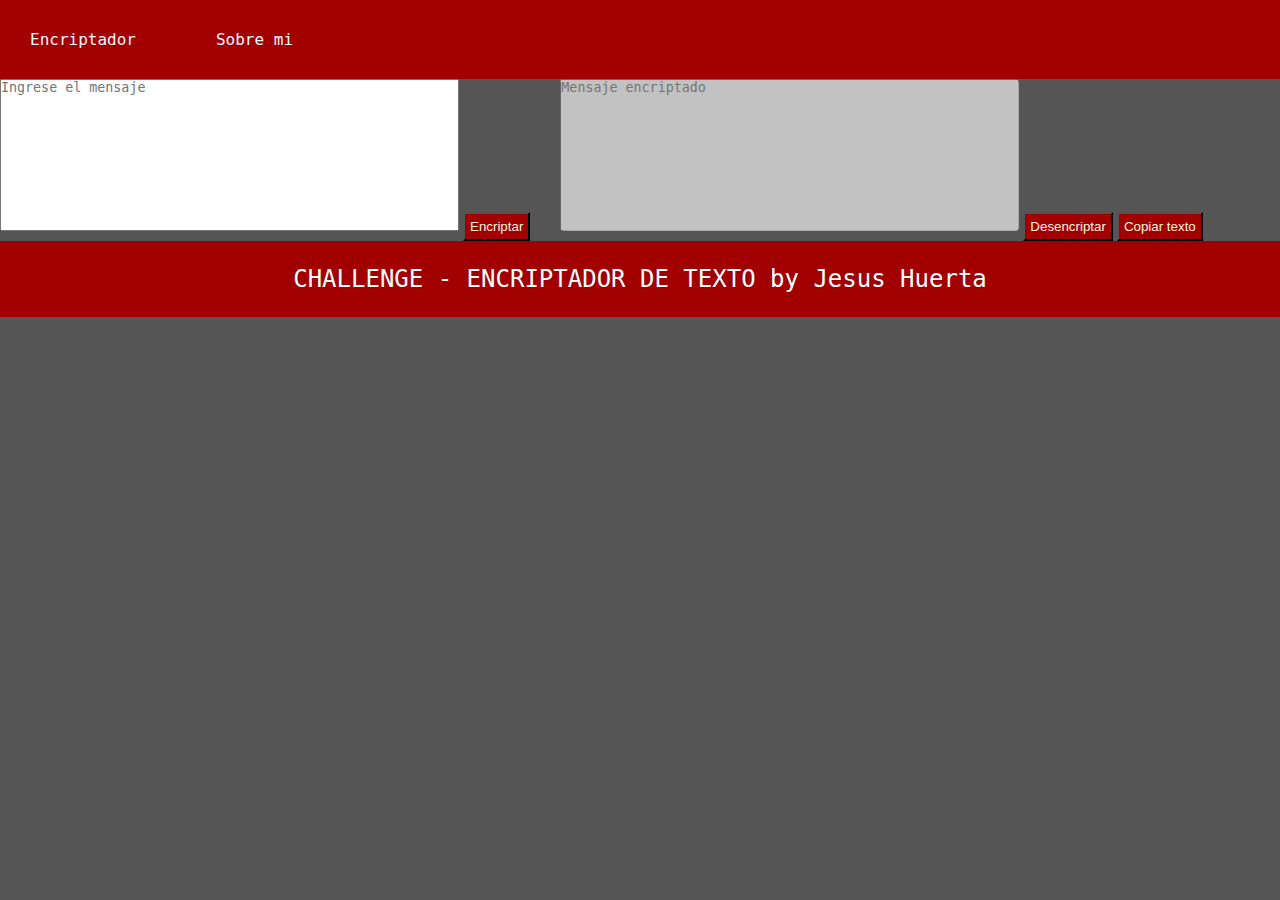
<file: index.html>
<!DOCTYPE html>
<html lang="es-mx">
<head>
    <meta charset="UTF-8">
    <meta name="viewport" content="width=device-width, initial-scale=1.0">
    <title>Ocultar mensaje</title>
    <link rel="stylesheet" href="./styles/style.css"
</head>
<body class="body">
    <header>
        <nav class="nav">
            <a class="nav_links" href="index.html">Encriptador</a>
            <a class="nav_links" href="about.html">Sobre mi</a>
        </nav>
    </header>
    <main class="main">
        <div>
        <textarea  name="Txt_Ingreso" id="Txt_Ingreso" rows="10" cols="55" placeholder="Ingrese el mensaje" onkeypress="return (event.charCode >= 97 && event.charCode <= 122 || event.charCode == 32 || event.charCode == 241)"></textarea>
        <button class="boton" onclick="ConvertEcrypt()">Encriptar</button>
        </div>
        <div>
        <textarea name="Txt_Resultado" id="Txt_Resultado" rows="10" cols="55" placeholder="Mensaje encriptado" disabled></textarea>
        <button class="boton" onclick="ConvertDecrypt()">Desencriptar</button>
        <button class="btnCopiar" onclick="CopyandPage()">Copiar texto</button>
        </div>
    </main>
  
    <footer class="footer_Principal">
        <p class="footer">CHALLENGE - ENCRIPTADOR DE TEXTO by Jesus Huerta</p>
    </footer>
    <script src="./js/index.js"></script>
</body>
</html>
</file>
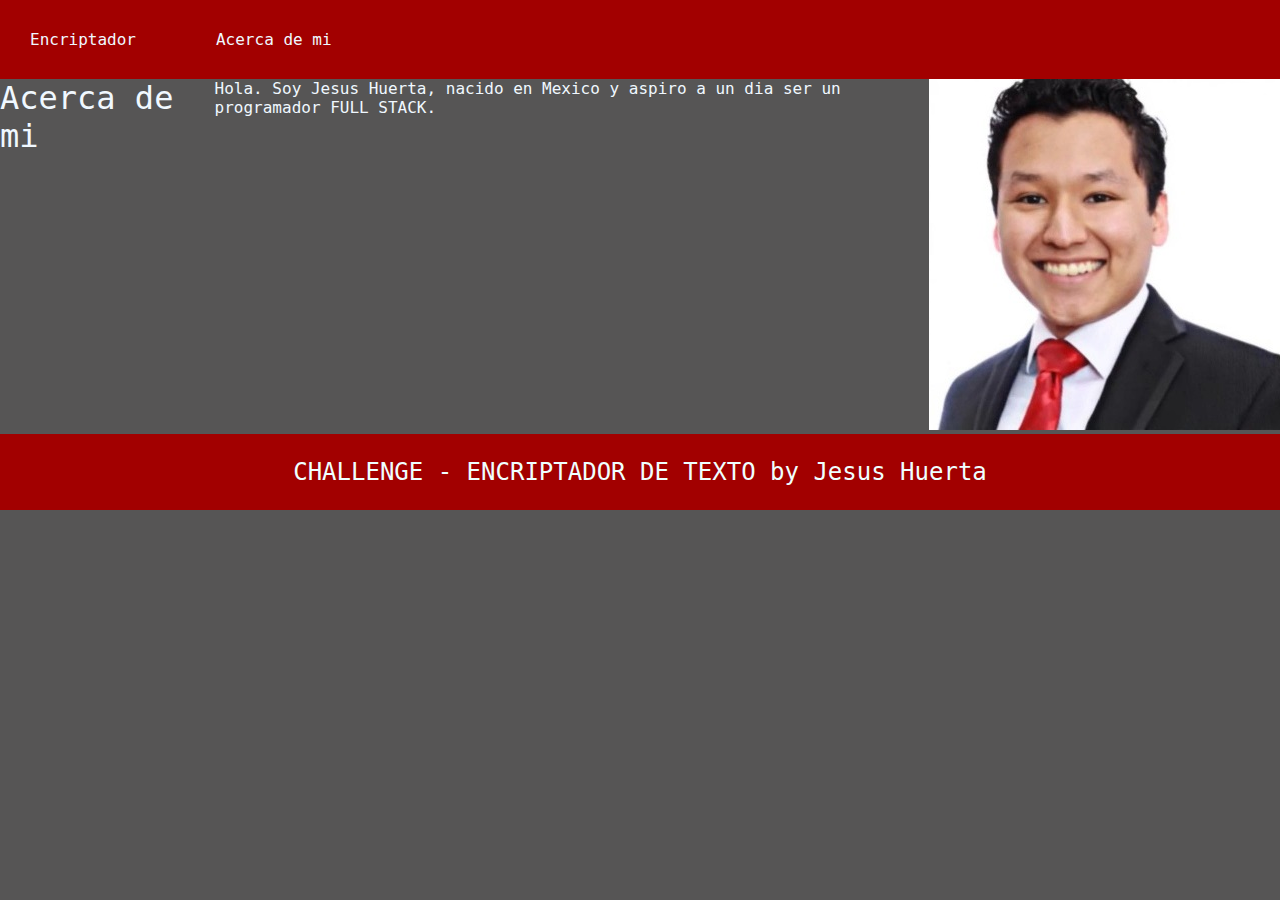
<file: about.html>
<!DOCTYPE html>
<html lang="es-mx">
<head>
    <meta charset="UTF-8">
    <meta name="viewport" content="width=device-width, initial-scale=1.0">
    <title>SOBRE MI</title>
    <link rel="stylesheet" href="./styles/style.css">
</head>
<body class="body">
    <header>
        <nav class="nav">
            <a class="nav_links" href="index.html">Encriptador</a>
            <a class="nav_links" href="about.html">Acerca de mi</a>
        </nav>
    </header>
    <main class="main">
        <div>
            <h1 class= "about_titulo">Acerca de mi</h1>
        </div>
        <div>
        <p class="about_descripcion">
       Hola. Soy Jesus Huerta, nacido en Mexico y aspiro a un dia ser un programador FULL STACK.</p>
        </div>
        <div>
            <img src="./assets/Presentacion.jfif" alt="Foto de Jesus Huerta"> 
        </div>
    </main>
    <footer class="footer">CHALLENGE - ENCRIPTADOR DE TEXTO by Jesus Huerta</footer>
</body>
</html>
</file>
<file: styles/style.css>
*   {
    padding: 0;
    margin:0;
}

@import url('https://fonts.googleapis.com/css2?family=Roboto+Mono:ital,wght@0,100..700;1,100..700&display=swap');

textarea
{
    resize: none;
}

.body{
    background-color:#565555; 
}

.nav{
display:flex;
gap: 80px;
font-family: "Roboto Mono", monospace;
padding: 30px 60px 30px 30px;
background-color: #a20000;
}

.nav_links{
    text-decoration:none;
    color:aliceblue;
}

.footer{
    background-color:#a20000;
    padding: 24px;
    color:azure;
    text-align: center;
    font-family: "Roboto Mono", monospace;
    font-size: 24px;
    font-weight: 400;
}

button
{
    background-color: #a20000;
    color:beige;
    padding:5px;
}

.main{
    display:flex;
    gap: 30px;
}

.about_titulo{
    font-family: "Roboto Mono", monospace;
    color:aliceblue;
    font-weight: 200;
}

.about_descripcion{
    color:aliceblue;
    font-family: "Roboto Mono", monospace;
}
</file>
